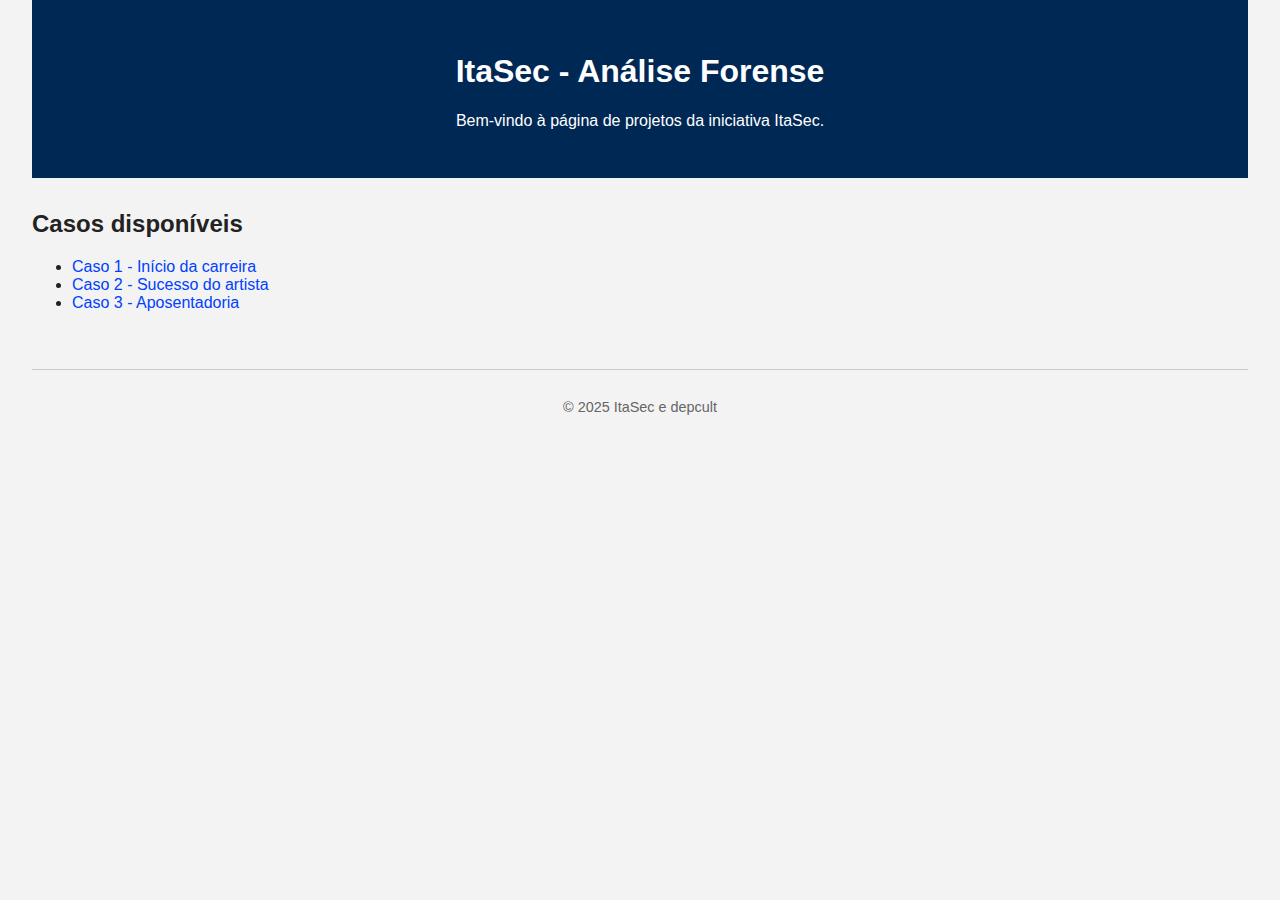
<file: index.html>
<!DOCTYPE html>
<html lang="pt-BR">
<head>
  <meta charset="UTF-8">
  <title>ItaSec Forense</title>
  <link rel="stylesheet" href="style.css">
</head>
<body>
  <header>
    <h1>ItaSec - Análise Forense</h1>
    <p>Bem-vindo à página de projetos da iniciativa ItaSec.</p>
  </header>

  <main>
    <h2>Casos disponíveis</h2>
    <ul>
      <li><a href="caso1.html">Caso 1 - Início  da carreira</a></li>
      <li><a href="#">Caso 2 - Sucesso do artista</a></li>
      <li><a href="#">Caso 3 - Aposentadoria</a></li>
    </ul>
  </main>

  <footer>
    <p>© 2025 ItaSec e depcult</p>
  </footer>
</body>
</html>
</file>
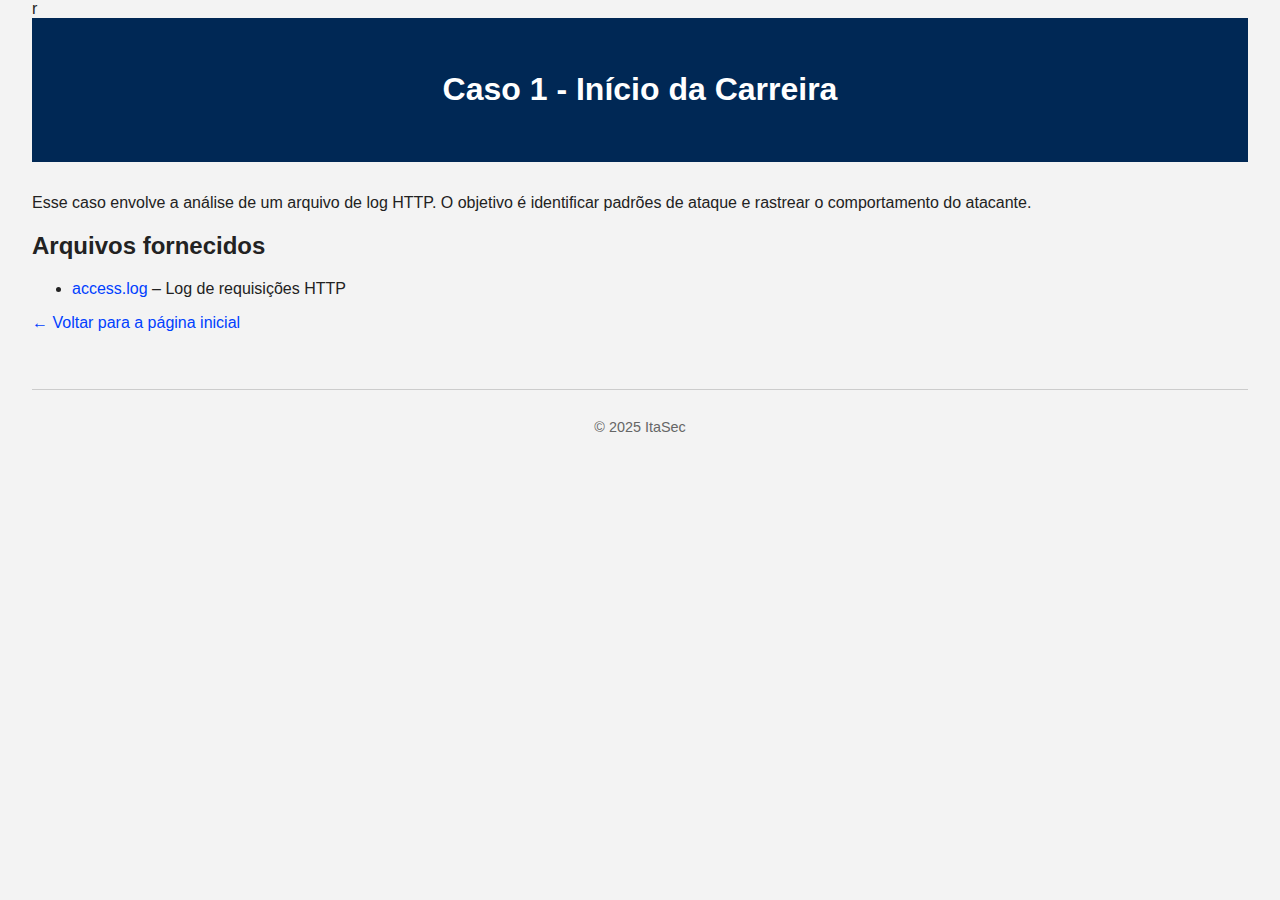
<file: caso1.html>
r<!DOCTYPE html>
<html lang="pt-BR">
<head>
  <meta charset="UTF-8">
  <title>Caso 1 - Início da carreira</title>
  <link rel="stylesheet" href="style.css">
</head>
<body>
  <header>
    <h1>Caso 1 - Início da Carreira</h1>
  </header>

  <main>
    <p>Esse caso envolve a análise de um arquivo de log HTTP. O objetivo é identificar padrões de ataque e rastrear o comportamento do atacante.</p>
    
    <h2>Arquivos fornecidos</h2>
    <ul>
      <li><a href="#https://ita-sec25.github.io/teste2.github.io/">access.log</a> – Log de requisições HTTP</li>
    </ul>

    <p><a href="index.html">← Voltar para a página inicial</a></p>
  </main>

  <footer>
    <p>© 2025 ItaSec</p>
  </footer>
</body>
</html>
</file>
<file: style.css>
body {
  font-family: Arial, sans-serif;
  background-color: #f3f3f3;
  color: #222;
  margin: 0;
  padding: 0 2em;
}

header {
  background-color: #002855;
  color: white;
  padding: 2em 1em;
  text-align: center;
}

main {
  margin: 2em 0;
}

a {
  color: #0040ff;
  text-decoration: none;
}

a:hover {
  text-decoration: underline;
}

footer {
  margin-top: 4em;
  padding-top: 1em;
  border-top: 1px solid #ccc;
  font-size: 0.9em;
  color: #666;
  text-align: center;
}
</file>
